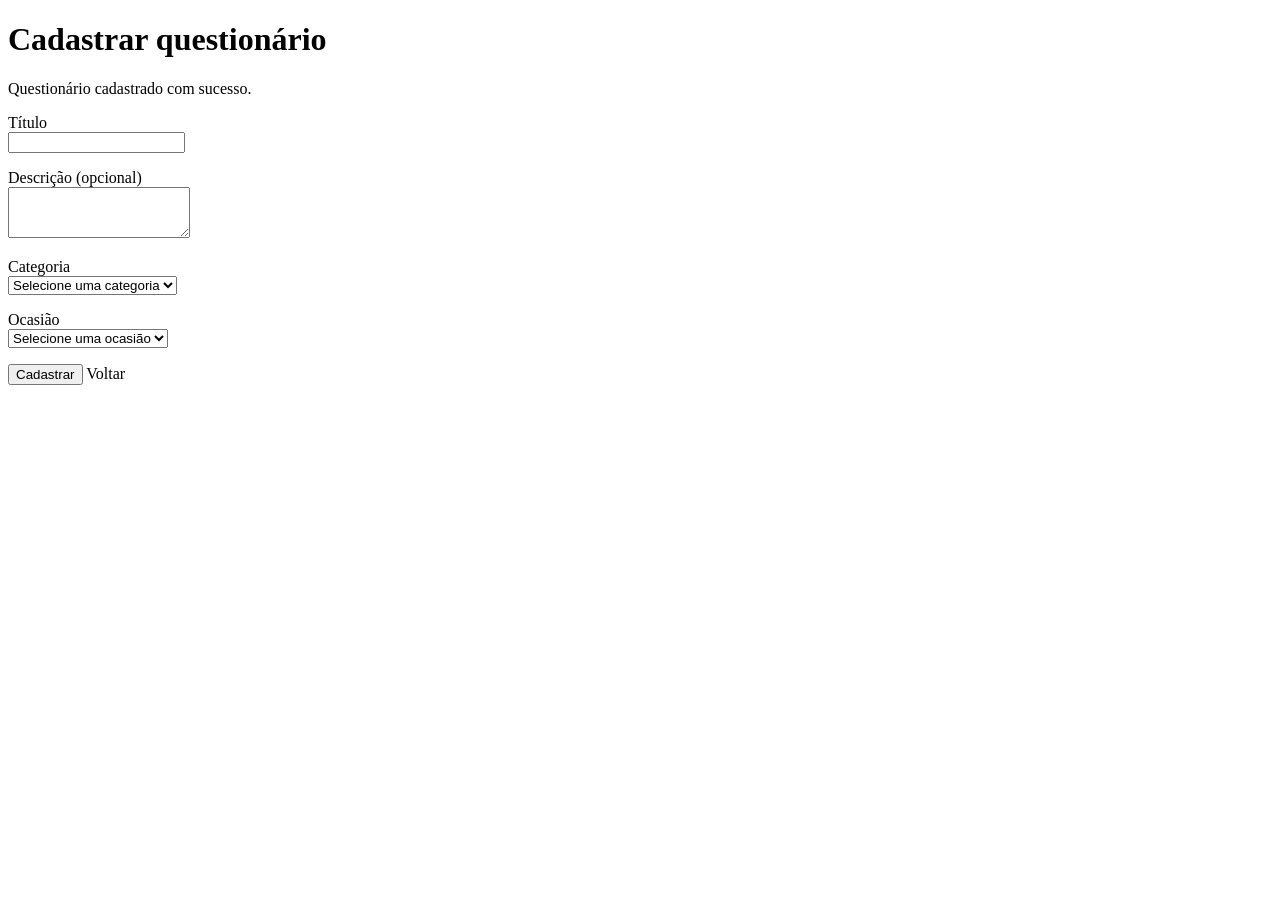
<file: src/main/resources/templates/questionario.html>
<!DOCTYPE html>
<html lang="pt-BR" xmlns:th="http://www.thymeleaf.org">
<head>
    <meta charset="UTF-8">
    <meta name="viewport" content="width=device-width, initial-scale=1">
    <link rel="stylesheet" th:href="@{/css/estilo.css}">
    <title>Cadastrar questionário</title>
</head>
<body>
    <main>
        <h1 class="titulo-questao">Cadastrar questionário</h1>

        <p class="mensagem-cadastro" th:if="${param.sucesso != null}">Questionário cadastrado com sucesso.</p>
        <p class="mensagem-cadastro mensagem-erro" th:if="${erro != null}" th:text="${erro}"></p>

        <form th:action="@{/questionarios/novo}" method="post" class="formulario-cadastro">
            <p>
                <label for="titulo">Título</label><br>
                <input id="titulo" name="titulo" type="text" required>
            </p>

            <p>
                <label for="descricao">Descrição (opcional)</label><br>
                <textarea id="descricao" name="descricao" rows="3"></textarea>
            </p>

            <p>
                <label for="categoria">Categoria</label><br>
                <select id="categoria" name="categoria" required>
                    <option value="">Selecione uma categoria</option>
                    <option>Cesta matinal</option>
                    <option>Caixa de presente</option>
                </select>
            </p>

            <p>
                <label for="ocasiao">Ocasião</label><br>
                <select id="ocasiao" name="ocasiao" required>
                    <option value="">Selecione uma ocasião</option>
                    <option>Normal</option>
                    <option>Natal</option>
                    <option>Dia dos Namorados</option>
                    <option>Dia dos Pais</option>
                    <option>Dia das Mães</option>
                </select>
            </p>

            <div class="acoes-questao">
                <button type="submit" class="botao-menu">Cadastrar</button>
                <a th:href="@{/}" class="botao-voltar">Voltar</a>
            </div>
        </form>

    </main>
</body>
</html>
</file>
